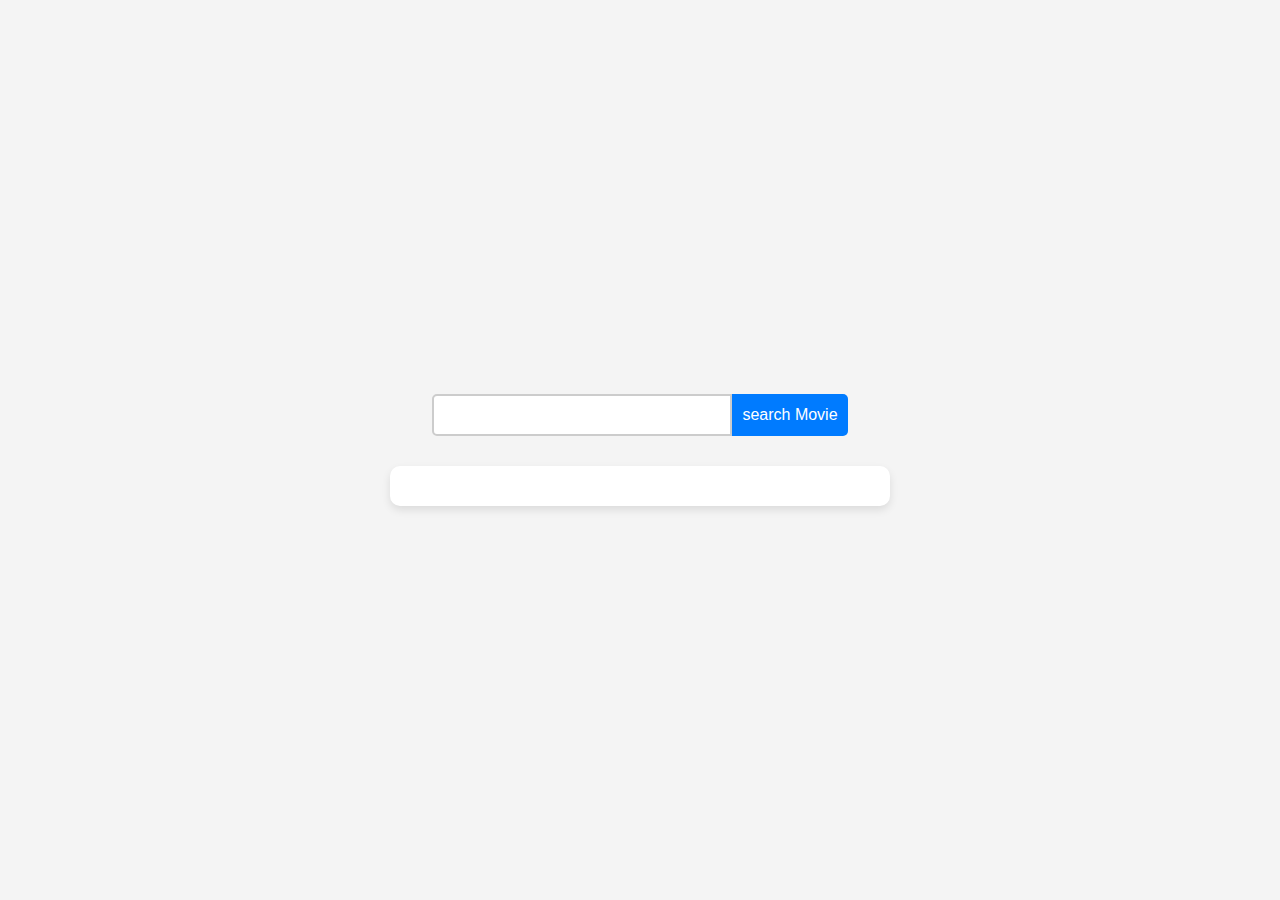
<file: Movie/index.html>
<!DOCTYPE html>
<html lang="en">
    <head>
        <meta charset="UTF-8">
        <meta name="viewport" content="width=device-width ,initial-scale=1.0">
        <title>Document</title>
        <link rel="stylesheet" href="./styles.css">
        </head>
    <body>
            <form >
                <input type="text" class="searchMovie" required>
                <button type="submit">search Movie </button>
            </form>
        <div id="movieContainer"> </div>
        
        <script src="./api.js"></script>
    </body>

    
</html>
</file>
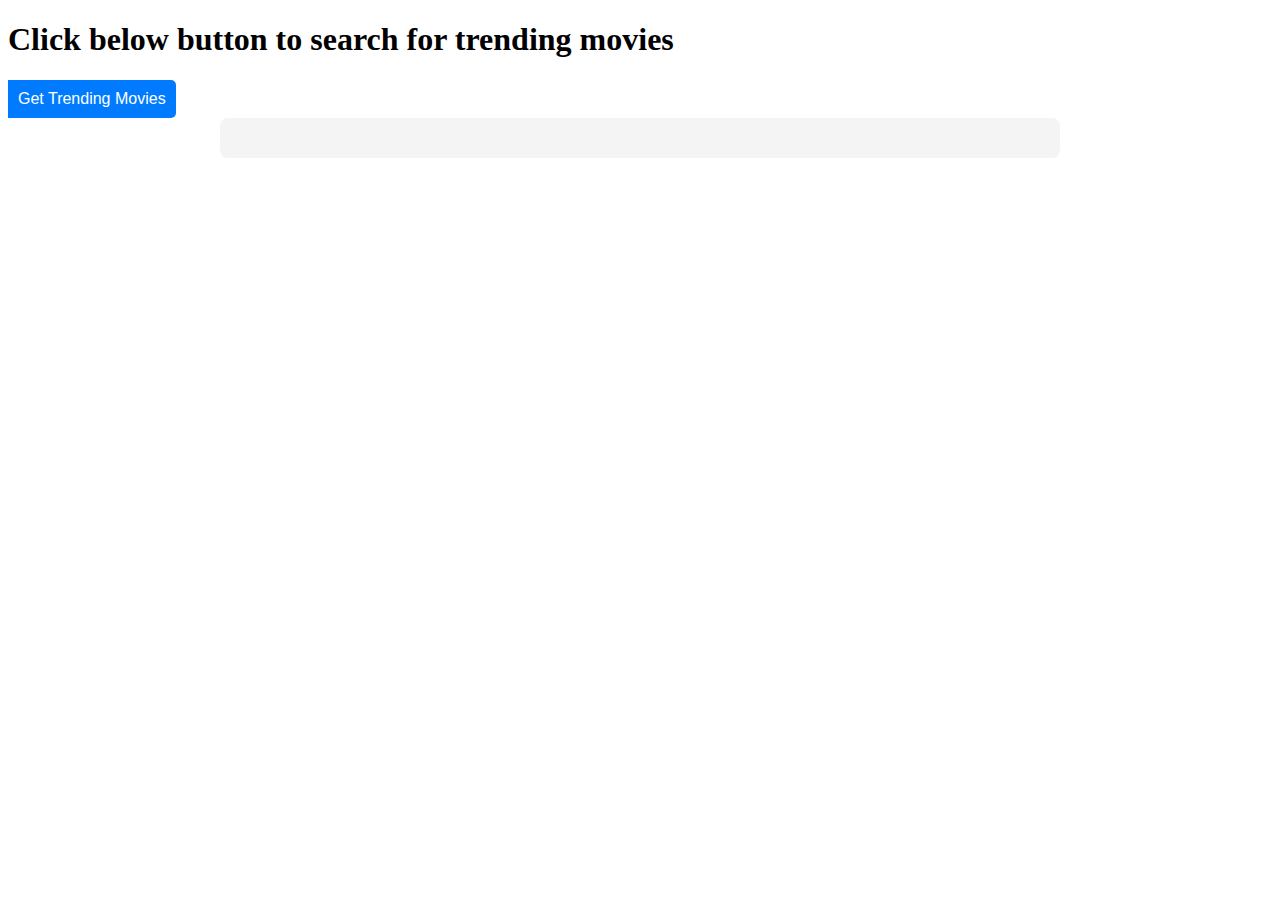
<file: Themoviedb/index.html>
<!DOCTYPE html>
<html lang="en">
    <head>
        <meta charset="UTF-8">
        <meta name="viewport" content="width=device-width ,initial-scale=1.0">
        <title>Document</title>
        <link rel="stylesheet" href="./styles.css">
        </head>
    <body>
                <h1>Click below button to search for trending movies</h1>
               
                <button  id="TrendingMoviesbtn">Get Trending Movies</button>
          
        <div id="Moviescontainer"> </div>
        
        <script src="./api.js"></script>
    </body>

    
</html>
</file>
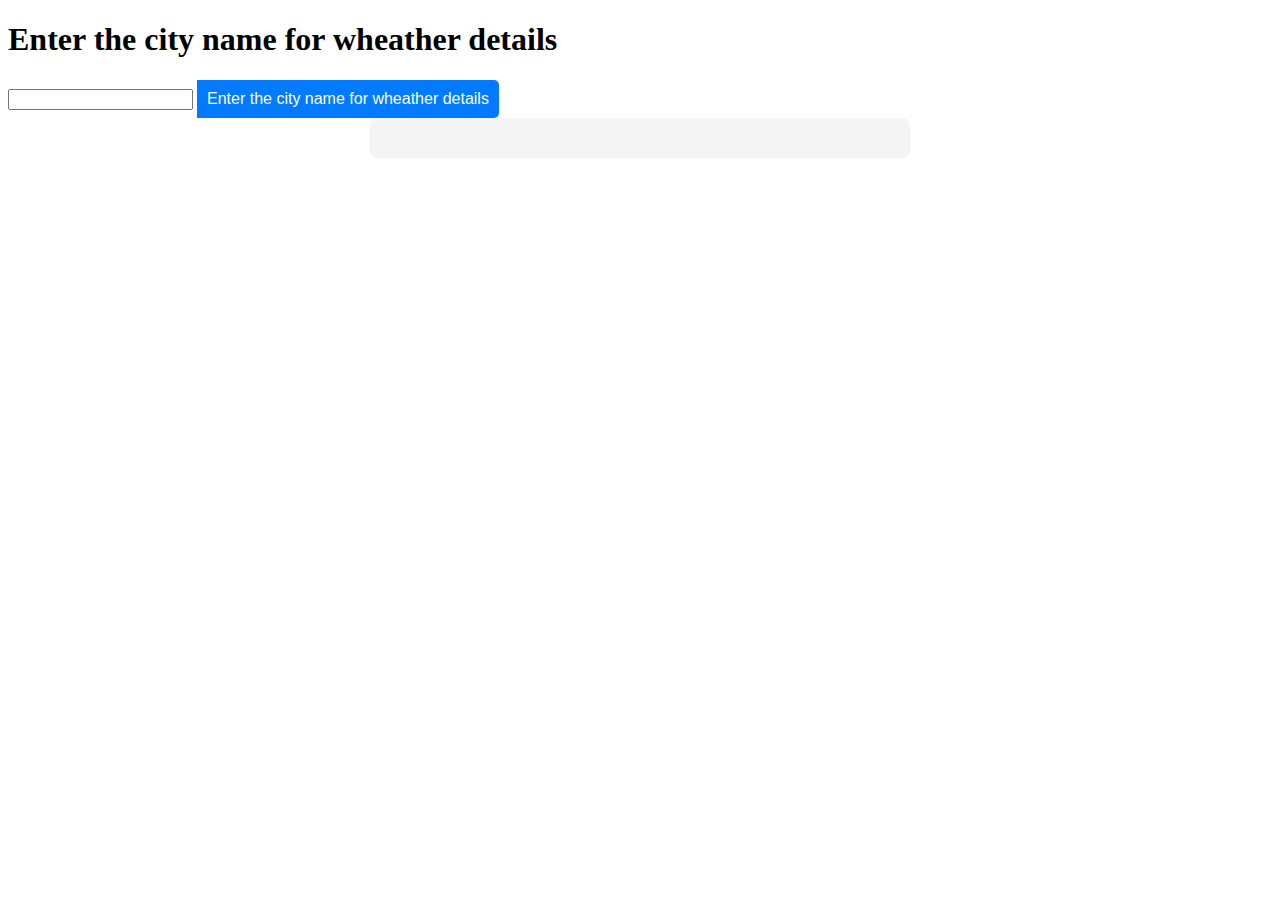
<file: wheather/index.html>
<!DOCTYPE html>
<html lang="en">
    <head>
        <meta charset="UTF-8">
        <meta name="viewport" content="width=device-width ,initial-scale=1.0">
        <title>Document</title>
        <link rel="stylesheet" href="./styles.css">
        </head>
    <body>
           <h1>Enter the city name for wheather details</h1>
                <input type="text" id="searchcity" >
                <button type="submit" id="wheatherReport">Enter the city name for wheather details</button>
           
        <div id="citydetails"> </div>
        
        <script src="./api.js"></script>
    </body>

    
</html>
</file>
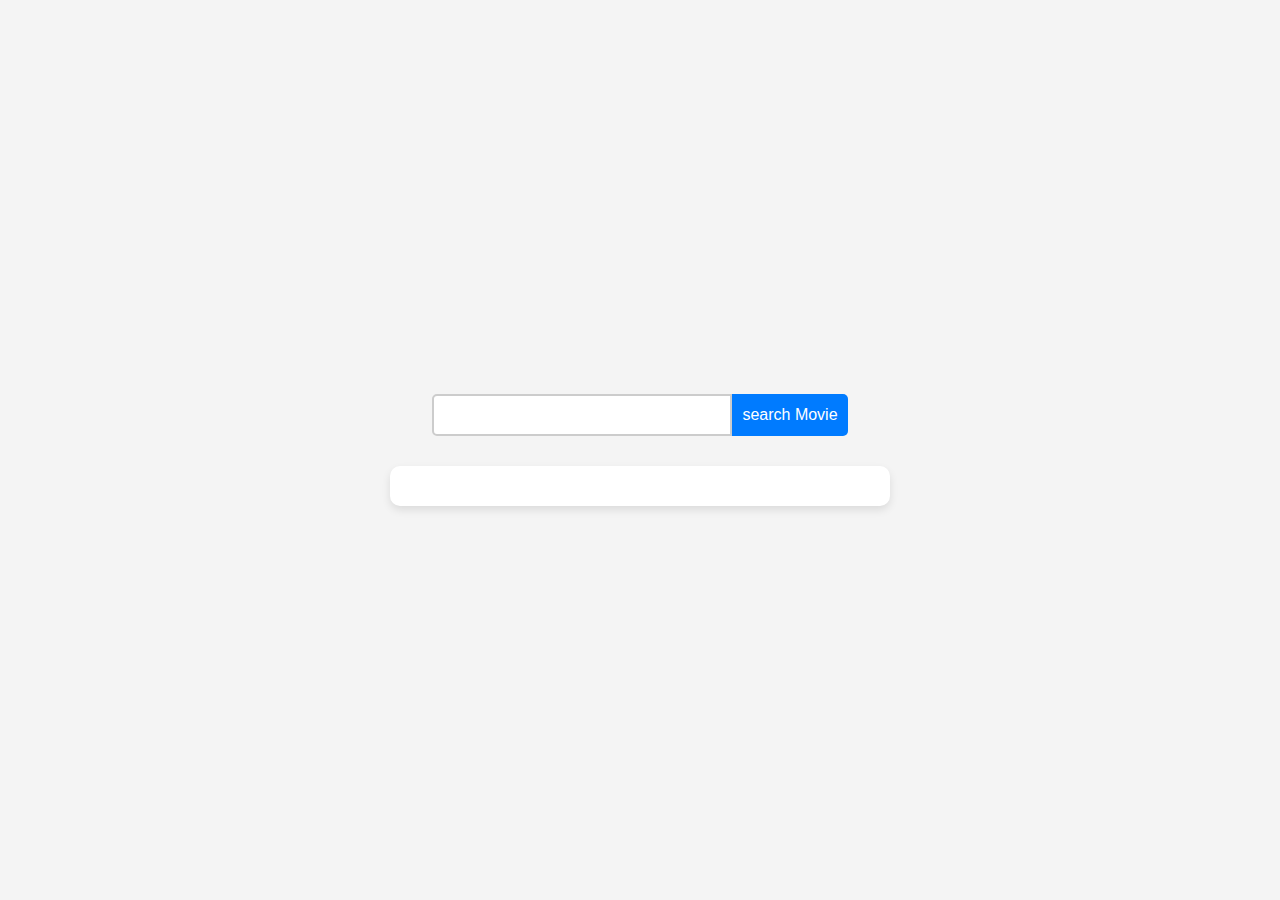
<file: Movie/movies.html>
<!DOCTYPE html>
<html lang="en">
    <head>
        <meta charset="UTF-8">
        <meta name="viewport" content="width=device-width ,initial-scale=1.0">
        <title>Document</title>
        
        </head>
        <style>
            * {
    margin: 0;
    padding: 0;
    box-sizing: border-box;
}

/* Body Styling */
body {
    font-family: Arial, sans-serif;
    background-color: #f4f4f4;
    display: flex;
    justify-content: center;
    align-items: center;
    min-height: 100vh;
    flex-direction: column;
}

/* Form Styling */
form {
    margin-bottom: 30px;
    display: flex;
}

input[type="text"] {
    padding: 10px;
    width: 300px;
    border: 2px solid #ccc;
    border-radius: 5px 0 0 5px;
    font-size: 16px;
}

button {
    padding: 10px;
    border: none;
    background-color: #007BFF;
    color: white;
    border-radius: 0 5px 5px 0;
    cursor: pointer;
    font-size: 16px;
}

button:hover {
    background-color: #0056b3;
}

/* Movie Container Styling */
#movieContainer {
    text-align: center;
    background-color: white;
    padding: 20px;
    border-radius: 10px;
    box-shadow: 0 4px 8px rgba(0, 0, 0, 0.1);
    max-width: 500px;
    width: 100%;
}

#movieContainer h1 {
    font-size: 24px;
    margin-bottom: 20px;
}

#movieContainer img {
    max-width: 100%;
    border-radius: 10px;
    box-shadow: 0 4px 8px rgba(0, 0, 0, 0.2);
}
        </style>
    <body>
            <form >
                <input type="text" class="searchMovie" required>
                <button type="submit">search Movie </button>
            </form>
        <div id="movieContainer"> </div>
        
        <script >
            const moviename = document.querySelector('.searchMovie');
const container = document.getElementById('movieContainer');

document.querySelector('form').addEventListener("submit", (e) => {
    e.preventDefault();
    let nameOfMovie = moviename.value;
    getDetails(nameOfMovie);
});

function viewContent({ Title, Poster ,Actors,Released,Country,Year,Language}) {
    const html = `
        <h1>${Title}</h1>
        <img src="${Poster}" alt="${Title}">
        <h2>${Actors}<br>${Released}<br>${Country}<br>${Year}<br>${Language}</h2>
       
    `;
    container.innerHTML = html;
}

async function getDetails(nameOfMovie) {
    const response = await fetch(`http://www.omdbapi.com/?apikey=25bf92b0&t=${nameOfMovie}`);
    const data = await response.json();
    console.log(data);
    viewContent(data);
}
        </script>
    </body>

    
</html>
</file>
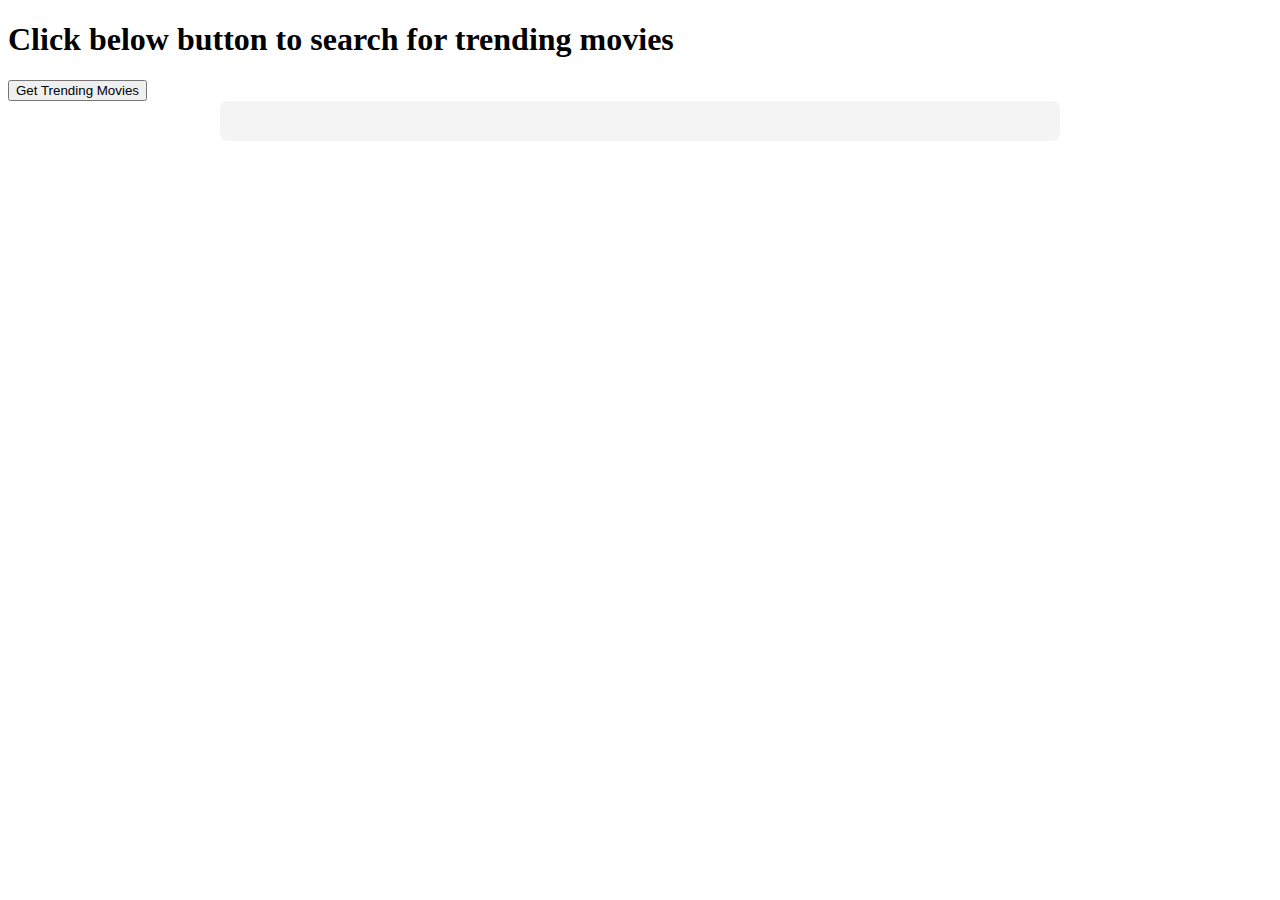
<file: Themoviedb/Themovies.html>
<!DOCTYPE html>
<html lang="en">
    <head>
        <meta charset="UTF-8">
        <meta name="viewport" content="width=device-width ,initial-scale=1.0">
        <title>Document</title>
        <style>
            #Moviescontainer {
    padding: 20px;
    background-color: #f4f4f4;
    border-radius: 8px;
    max-width: 800px;
    margin: 0 auto;
}

#Moviescontainer h3 {
    text-align: center;
    color: #333;
}

#Moviescontainer div {
    background-color: #fff;
    border: 1px solid #ddd;
    border-radius: 8px;
    margin-bottom: 15px;
    padding: 15px;
    box-shadow: 0 2px 4px rgba(0,0,0,0.1);
}

#Moviescontainer h4 {
    margin: 0;
    font-size: 18px;
    color: #555;
}

#Moviescontainer p {
    margin: 5px 0 0;
    font-size: 16px;
    color: #777;
}
        </style>
        </head>
    <body>
                <h1>Click below button to search for trending movies</h1>
               
                <button  id="TrendingMoviesbtn">Get Trending Movies</button>
          
        <div id="Moviescontainer"> </div>
        
        <script >
            document.getElementById('TrendingMoviesbtn').addEventListener('click',TrendingMoviesFind);
const container =document.getElementById('Moviescontainer')
 async function TrendingMoviesFind() {
    const apikey=`https://api.themoviedb.org/3/trending/movie/day?api_key=7f0d76dbdf23f89379aae743b43ad679`;
    const response=await fetch(apikey);
    const data=await response.json();
    console.log(data);
    
    let movieList = '<h3>Trending Movies:</h3>';
        data.results.forEach(movie => {
            movieList += `
                <div>
                    <h4>${movie.title} (${movie.release_date})</h4>
                    
                    <p>Rating: ${movie.vote_average}</p>
                </div>
            `;
        
        container.innerHTML=movieList;
    });
    

}

        </script>
    </body>

    
</html>
</file>
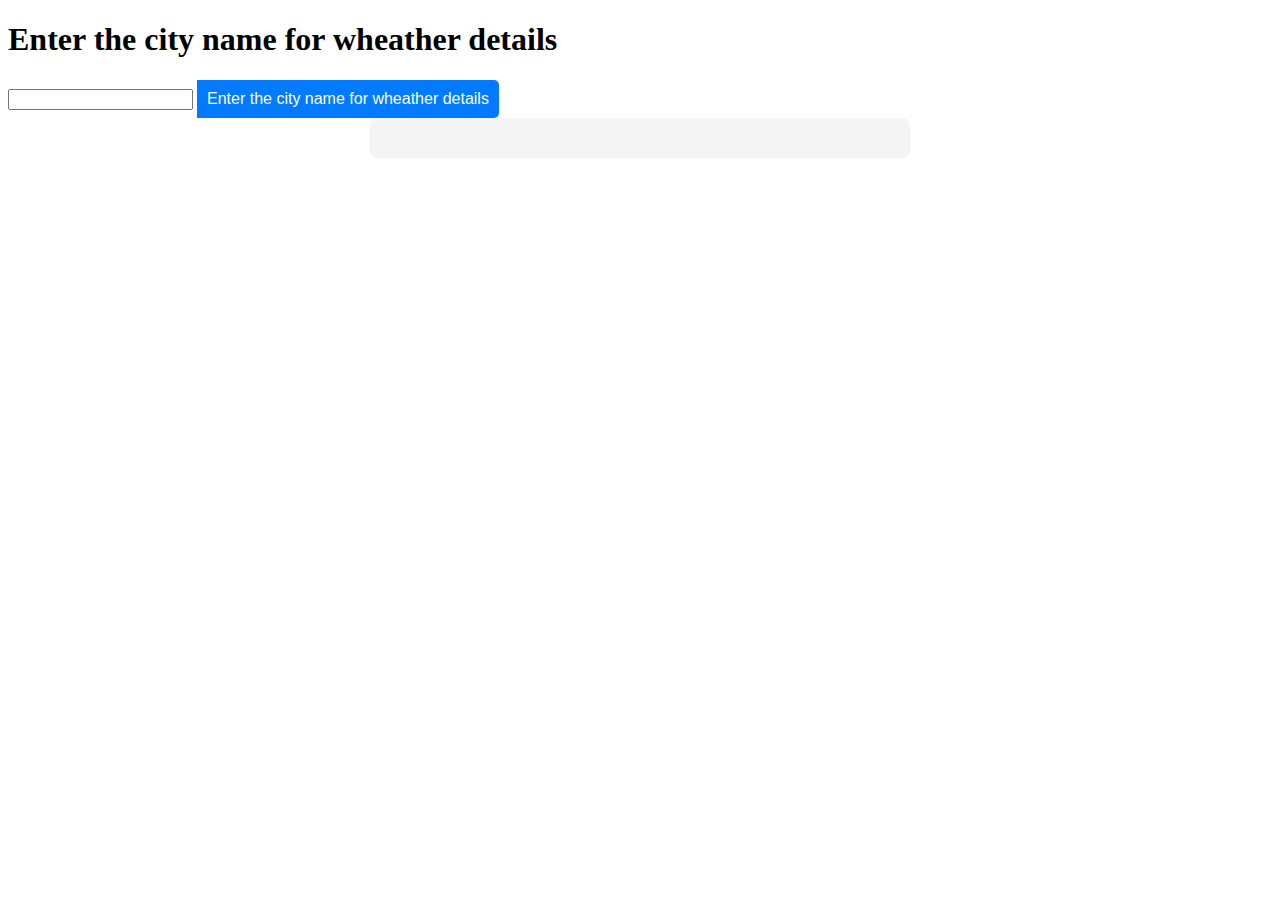
<file: wheather/wheatherReport.html>
<!DOCTYPE html>
<html lang="en">
    <head>
        <meta charset="UTF-8">
        <meta name="viewport" content="width=device-width ,initial-scale=1.0">
        <title>Document</title>
        <style>#citydetails {
            padding: 20px;
            background-color: #f4f4f4;
            border-radius: 8px;
            max-width: 500px;
            margin: 0 auto;
        }
        
        #citydeatils h2{
            text-align: center;
            color: #333; 
        }
        
        #citydeatls p {
            margin: 5px 0 0;
            font-size: 16px;
            color: #777;
        }
        button {
            padding: 10px;
            border: none;
            background-color: #007BFF;
            color: white;
            border-radius: 0 5px 5px 0;
            cursor: pointer;
            font-size: 16px;
        }
        button:hover {
            background-color: #0056b3;
        }</style>
        </head>
    <body>
           <h1>Enter the city name for wheather details</h1>
                <input type="text" id="searchcity" >
                <button type="submit" id="wheatherReport">Enter the city name for wheather details</button>
           
        <div id="citydetails"> </div>
        
        <script >
            
document.getElementById('wheatherReport').addEventListener('click', GetWeatherDetails);

async function GetWeatherDetails() {

    const city = document.getElementById('searchcity').value;
    const apiKey = '8e3d6dcf814770694740b458ab929068';
    const url = `https://api.openweathermap.org/data/2.5/weather?q=${city}&appid=${apiKey}&units=metric`;

    
        const response = await fetch(url);

        
        if (!response.ok) {
            
            const container = document.getElementById('citydetails');
        container.innerHTML = `<h1>this is not working try with another city</h1>`
        }
        if(response.cod===404)
        {
            const container = document.getElementById('citydetails');
        container.innerHTML = `<h1>this is not working try with another city</h1>`

        }
        const data = await response.json();

     
        const container = document.getElementById('citydetails');
        container.innerHTML = `
            <h2>Weather in ${data.name}</h2>
            <p>Temperature: ${data.main.temp} °C</p>
            <p>Weather: ${data.weather[0].description}</p>
            <p>Humidity: ${data.main.humidity}%</p>
            <p>Wind Speed: ${data.wind.speed} m/s</p>
        `;
        
        
    }


        </script>
    </body>

    
</html>
</file>
<file: Movie/styles.css>
* {
    margin: 0;
    padding: 0;
    box-sizing: border-box;
}

body {
    font-family: Arial, sans-serif;
    background-color: #f4f4f4;
    display: flex;
    justify-content: center;
    align-items: center;
    min-height: 100vh;
    flex-direction: column;
}

form {
    margin-bottom: 30px;
    display: flex;
}

input[type="text"] {
    padding: 10px;
    width: 300px;
    border: 2px solid #ccc;
    border-radius: 5px 0 0 5px;
    font-size: 16px;
}

button {
    padding: 10px;
    border: none;
    background-color: #007BFF;
    color: white;
    border-radius: 0 5px 5px 0;
    cursor: pointer;
    font-size: 16px;
}

button:hover {
    background-color: #0056b3;
}

#movieContainer {
    text-align: center;
    background-color: white;
    padding: 20px;
    border-radius: 10px;
    box-shadow: 0 4px 8px rgba(0, 0, 0, 0.1);
    max-width: 500px;
    width: 100%;
}

#movieContainer h1 {
    font-size: 24px;
    margin-bottom: 20px;
}

#movieContainer img {
    max-width: 100%;
    border-radius: 10px;
    box-shadow: 0 4px 8px rgba(0, 0, 0, 0.2);
}
</file>
<file: Themoviedb/styles.css>
#Moviescontainer {
    padding: 20px;
    background-color: #f4f4f4;
    border-radius: 8px;
    max-width: 800px;
    margin: 0 auto;
}

#Moviescontainer h3 {
    text-align: center;
    color: #333;
}

#Moviescontainer div {
    background-color: #fff;
    border: 1px solid #ddd;
    border-radius: 8px;
    margin-bottom: 15px;
    padding: 15px;
    box-shadow: 0 2px 4px rgba(0,0,0,0.1);
}

#Moviescontainer h4 {
    margin: 0;
    font-size: 18px;
    color: #555;
}

#Moviescontainer p {
    margin: 5px 0 0;
    font-size: 16px;
    color: #777;
}
button {
    padding: 10px;
    border: none;
    background-color: #007BFF;
    color: white;
    border-radius: 0 5px 5px 0;
    cursor: pointer;
    font-size: 16px;
}
</file>
<file: wheather/styles.css>
#citydetails {
    padding: 20px;
    background-color: #f4f4f4;
    border-radius: 8px;
    max-width: 500px;
    margin: 0 auto;
}

#citydeatils h2{
    text-align: center;
    color: #333; 
}

#citydeatls p {
    margin: 5px 0 0;
    font-size: 16px;
    color: #777;
}
button {
    padding: 10px;
    border: none;
    background-color: #007BFF;
    color: white;
    border-radius: 0 5px 5px 0;
    cursor: pointer;
    font-size: 16px;
}
button:hover {
    background-color: #0056b3;
}
</file>
